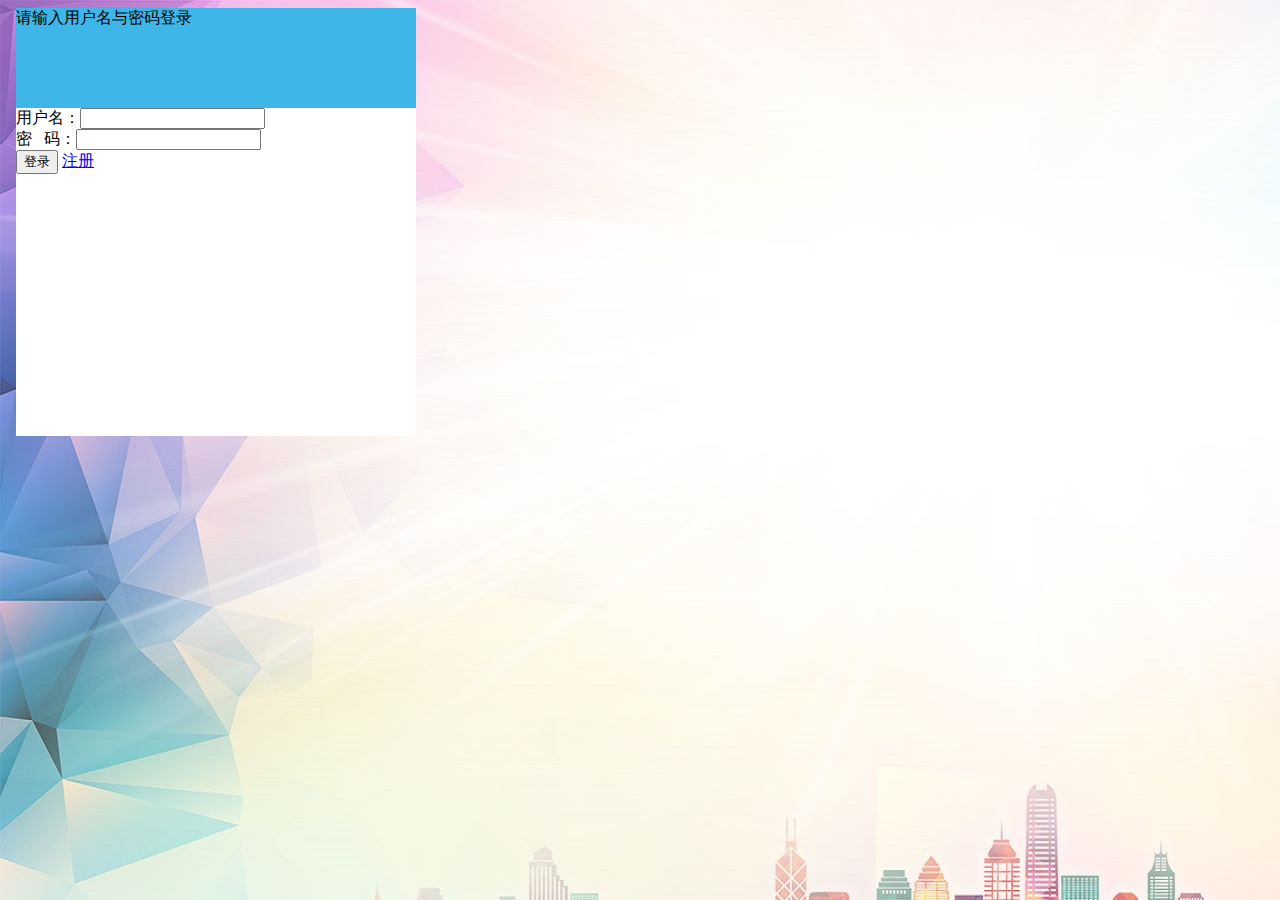
<file: target/classes/templates/userLogin.html>
<!DOCTYPE html>
<html lang="en">
<head>
    <meta charset="UTF-8">
    <title>用户登录</title>
</head>
<body style="background: url(../static/images/ee649b6dffd0d1eb103f174721d4ddcf.jpg);width: 100%;height: 100%;background-repeat:no-repeat;">
<div>


<form action="/user/userLogin" method="post" >

    <div style="height: 428px; width: 400px; margin: 8px;  background: #fff;">
        <div style="height: 100px;width: 400px;background: #3eb6e8;">
            请输入用户名与密码登录<br>
        </div>

    用户名：<input type="text" name="username" /><br>
    密&nbsp;&nbsp;&nbsp;码：<input type="password" name="password" /><br>
    <input type="submit" value="登录" />
    <a href="/user/registerpage" target="_blank">注册</a>
<!--    <img src="/images/testbackground.jpg">-->
    </div>
</form>
</div>
</body>
</html>
</file>
